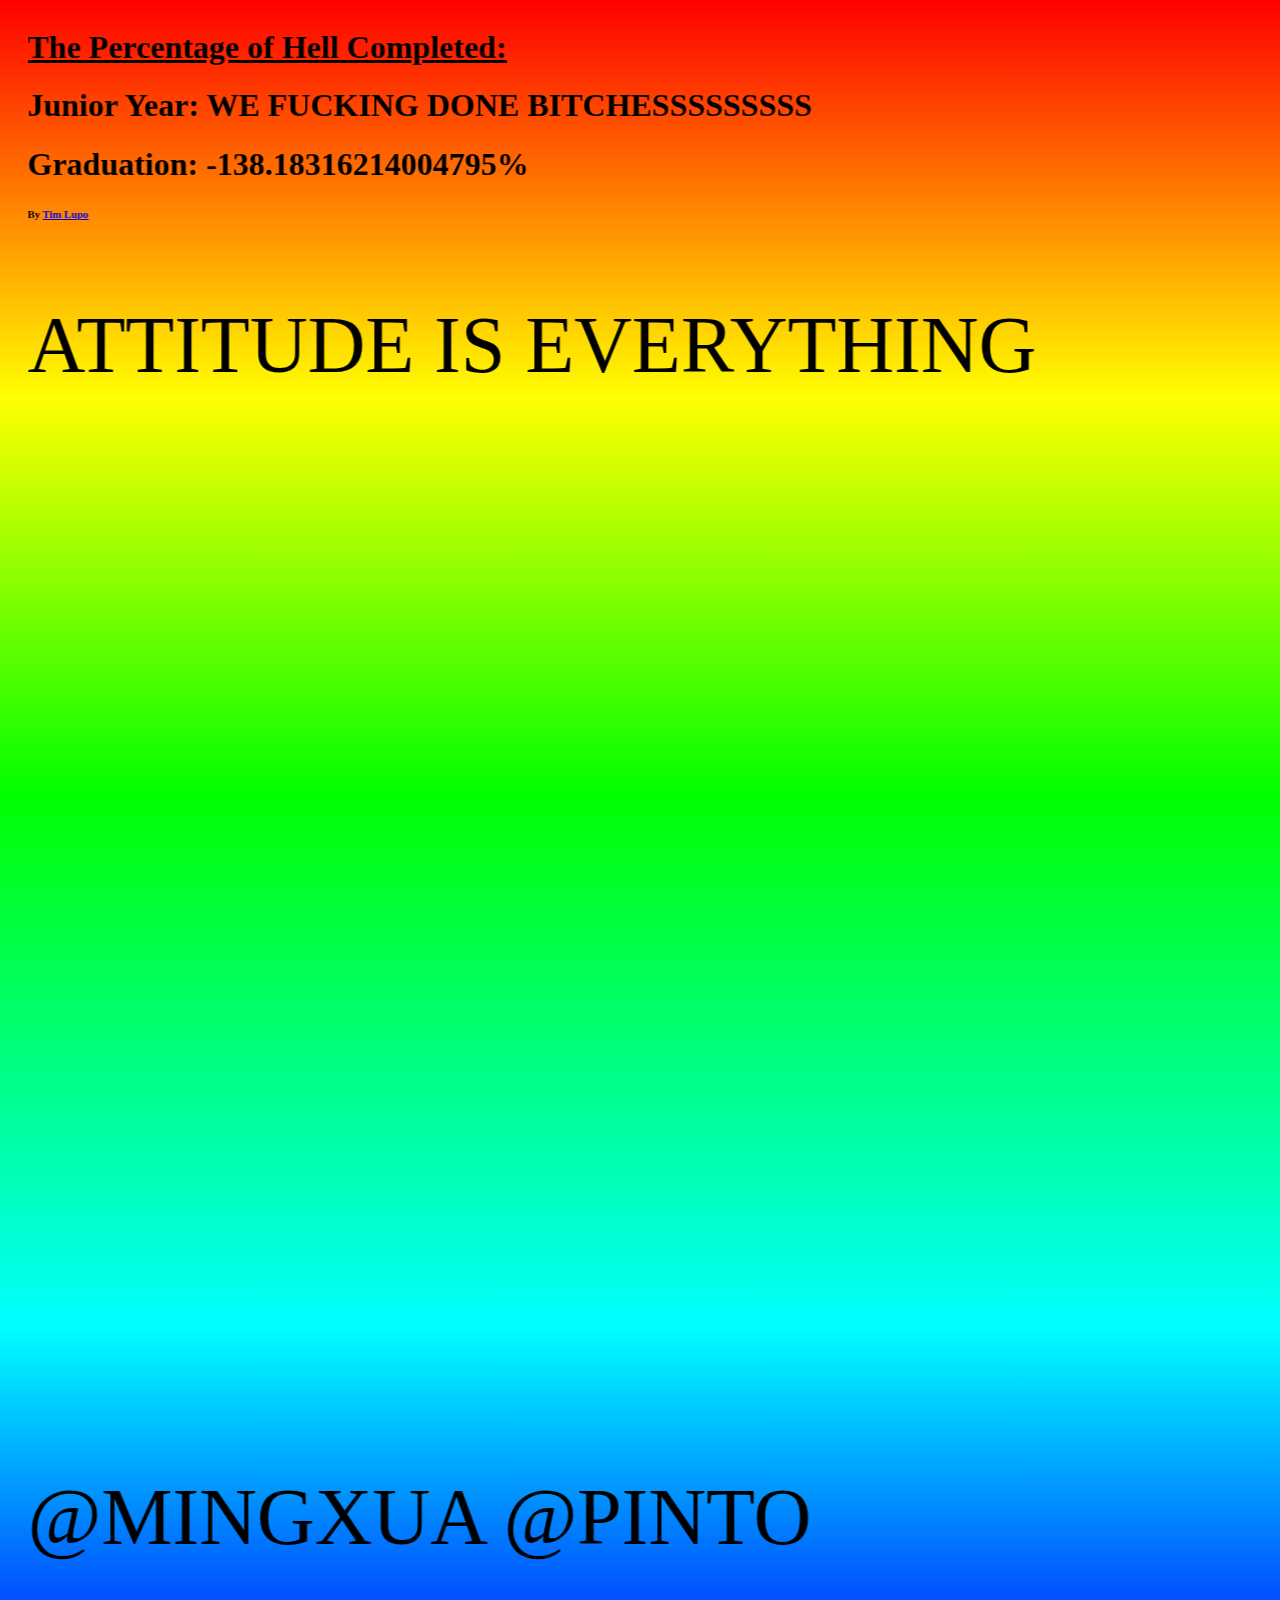
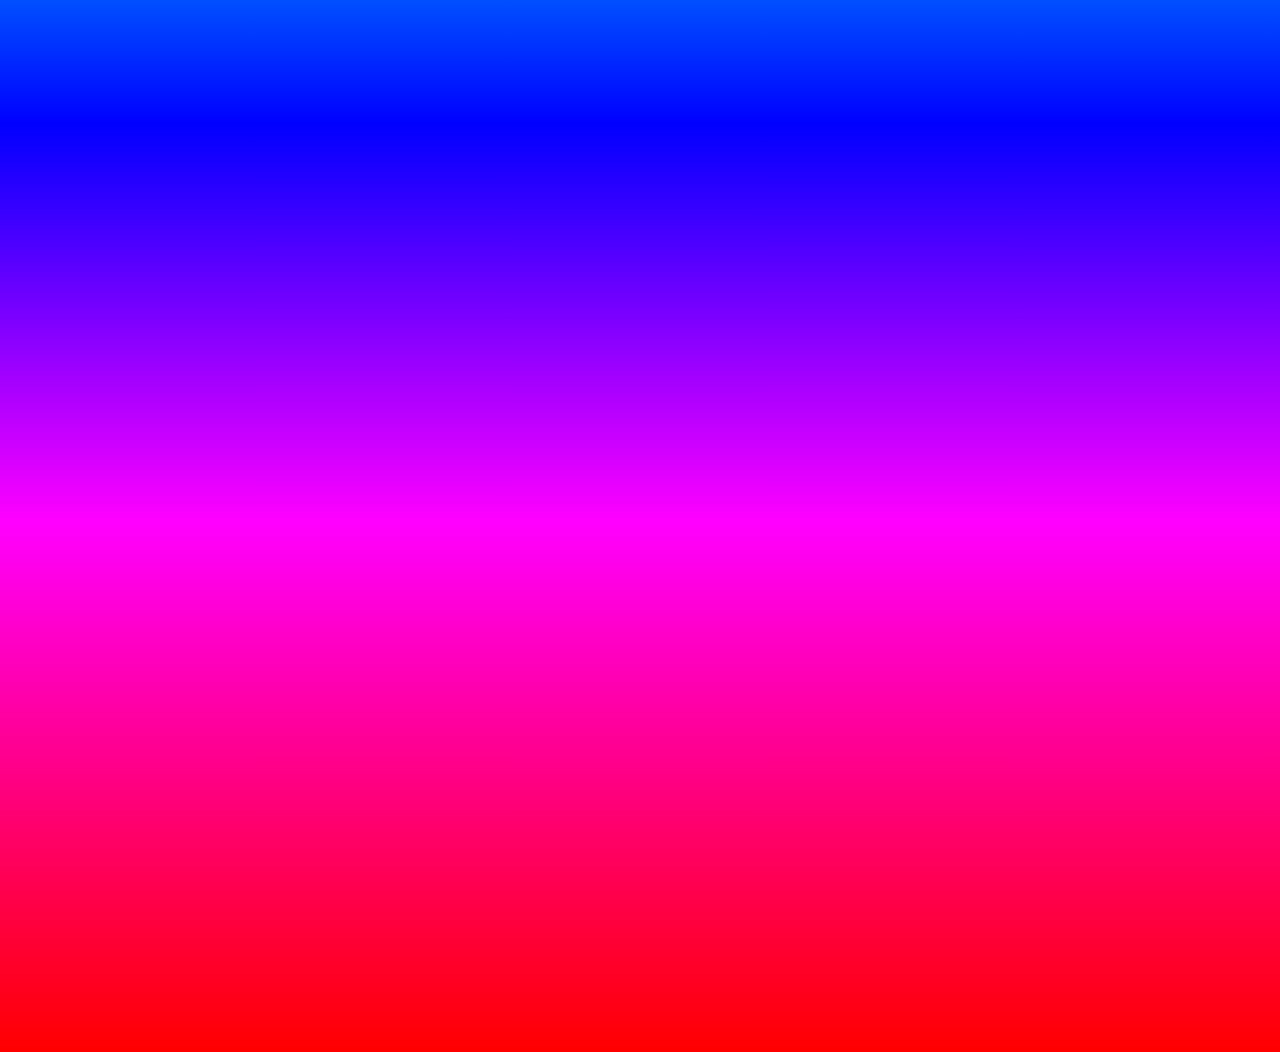
<file: arewethereyet/arewethereyet.html>
<style>
@-webkit-keyframes rotate {
  from {
    -webkit-transform: rotate(0deg);
  }
  to { 
    -webkit-transform: rotate(360deg);
  }
}

.rafael
{
    -webkit-animation-name:             rotate; 
    -webkit-animation-duration:         1.5s; 
    -webkit-animation-iteration-count:  infinite;
    -webkit-animation-timing-function: linear;
}

#rainbow {
    background: red; /* not working, let's see some red */
    background: -moz-linear-gradient( top ,
        rgba(255, 0, 0, 1) 0%,
        rgba(255, 255, 0, 1) 15%,
        rgba(0, 255, 0, 1) 30%,
        rgba(0, 255, 255, 1) 50%,
        rgba(0, 0, 255, 1) 65%,
        rgba(255, 0, 255, 1) 80%,
        rgba(255, 0, 0, 1) 100%);
    background: -webkit-gradient(linear,  left top,  left bottom, 
        color-stop(0%, rgba(255, 0, 0, 1)), 
        color-stop(15%, rgba(255, 255, 0, 1)),
        color-stop(30%, rgba(0, 255, 0, 1)),
        color-stop(50%, rgba(0, 255, 255, 1)),
        color-stop(65%, rgba(0, 0, 255, 1)),
        color-stop(80%, rgba(255, 0, 255, 1)),
        color-stop(100%, rgba(255, 0, 0, 1)));
}
</style>


</head>
<body id="rainbow">
<audio autoplay loop="infinite">
	<source src="banger.mp3" type="audio/mpeg">
	HAI
</audio>
<audio autoplay>
    <source src="heyy.mp3" type="audio/mpeg">
    HAI
</audio>
<iframe width="0" height="0" src="https://www.youtube.com/embed/y06VPZ-vznA?autoplay=1" frameborder="0" allowfullscreen></iframe>

<marquee scrollamount="100" behavior="alternate" >

<title>Percentage of Hell Completed</title>
    <h1><u>The Percentage of Hell Completed:</u></h1>
    <h1>Junior Year: <tag id="percentleftjunior"></tag></h1>
    <h1>Graduation: <tag id="percentleft"></tag></h1>
    <h6>By <a href="http://timlupo.com">Tim Lupo</a></h6>
    <script>
        refresh();
        function refresh() { setInterval(percentageLeft, 10);  }
        function percentageLeft() {
            var oneDay = 24*60*60*1000; // hours*minutes*seconds*milliseconds
            var firstDate = new Date(2016,05,23);
            var secondDate = new Date();
            var thirdDate = new Date(2015, 08, 03);
            var fourthDate = new Date(2013, 09, 09);
            var fifthDate = new Date(2017, 06, 22);
            //junior year
            var diffDays1Junior = Math.abs((firstDate.getTime() - secondDate.getTime())/(oneDay));
            var diffDays2Junior = Math.abs((firstDate.getTime() - thirdDate.getTime())/(oneDay));
            var timeleftjunior = 1;
            //total high school
            var diffDays1 = Math.abs((fifthDate.getTime() - secondDate.getTime())/(oneDay));
            var diffDays2 = Math.abs((fourthDate.getTime() - fifthDate.getTime())/(oneDay));
            var timeleft = (diffDays2-diffDays1)/diffDays2;
            //update headers
            document.getElementById("percentleftjunior").innerHTML = "WE FUCKING DONE BITCHESSSSSSSSS";
            document.getElementById("percentleft").innerHTML = timeleft*100 + "%";
        }
    </script>
<p style="font-size:500%;" class="rafael">ATTITUDE IS EVERYTHING
<br>
<br>
<br>
<br>
<br>
<br>
<br>
<br>
<br>
<br>
<br>
<br>
</p>

<p style="font-size:500%;" class="rafael">@MINGXUA @PINTO
<br>
<br>
<br>
<br>
<br>
<br>
<br>
<br>
<br>
<br>
<br>
<br>
</p>
</marquee>

</body>
</html>
</file>
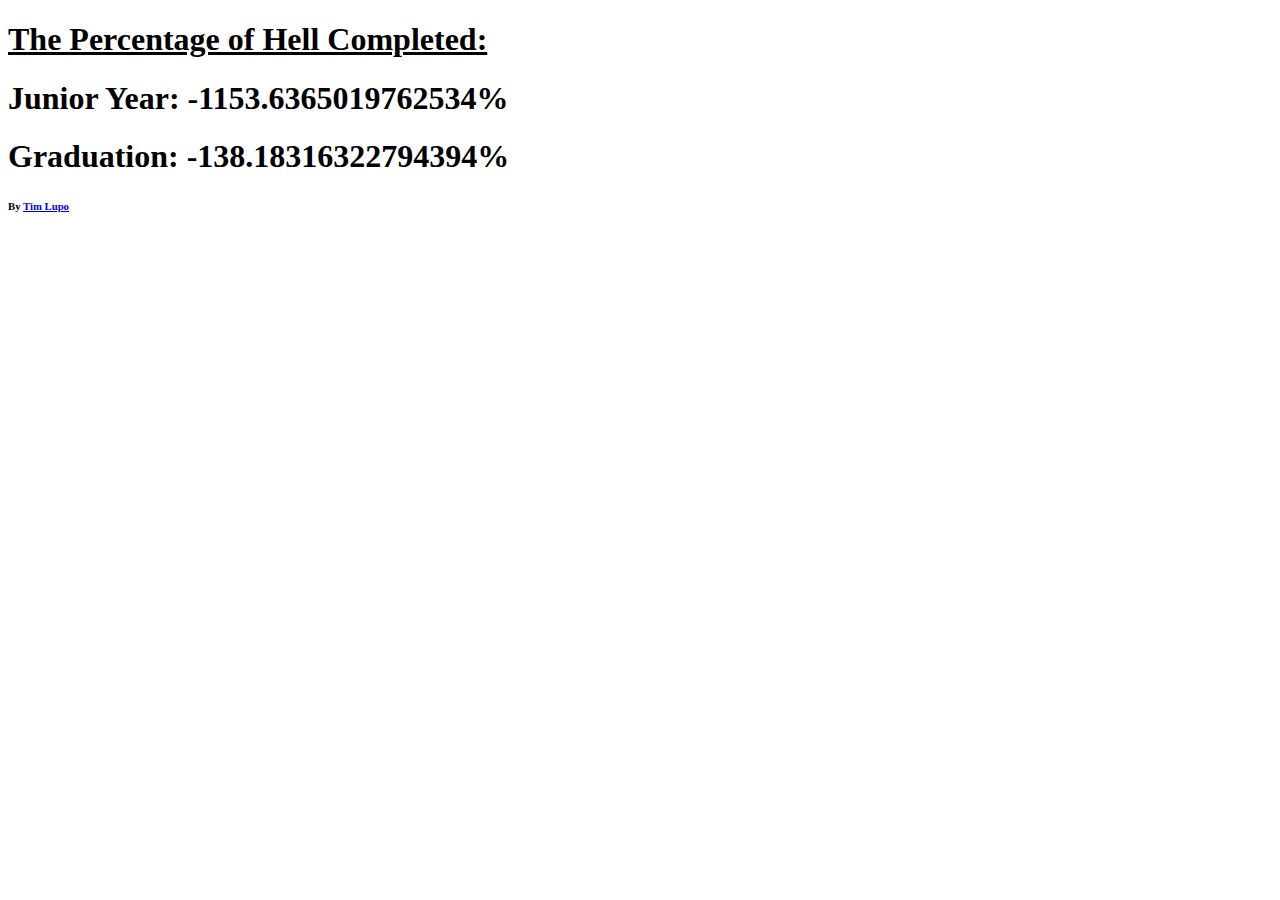
<file: arewethereyet/unfinished.html>
<!DOCTYPE html>
<html>
    <title>Percentage of Hell Completed</title>
    <h1><u>The Percentage of Hell Completed:</u></h1>
    <h1>Junior Year: <tag id="percentleftjunior"></tag></h1>
    <h1>Graduation: <tag id="percentleft"></tag></h1>
    <h6>By <a href="http://timlupo.com">Tim Lupo</a></h6>
    <script>
        refresh();
        function refresh() { setInterval(percentageLeft, 10);  }
        function percentageLeft() {
            var oneDay = 24*60*60*1000; // hours*minutes*seconds*milliseconds
            var firstDate = new Date(2016,05,23);
            var secondDate = new Date();
            var thirdDate = new Date(2015, 08, 03);
            var fourthDate = new Date(2013, 09, 09);
            var fifthDate = new Date(2017, 06, 22);
            //junior year
            var diffDays1Junior = Math.abs((firstDate.getTime() - secondDate.getTime())/(oneDay));
            var diffDays2Junior = Math.abs((firstDate.getTime() - thirdDate.getTime())/(oneDay));
            var timeleftjunior = (diffDays2Junior-diffDays1Junior)/diffDays2Junior;
            if (timeleftjunior >= 1) {
            	window.location="finished.html";
            }
            //total high school
            var diffDays1 = Math.abs((fifthDate.getTime() - secondDate.getTime())/(oneDay));
            var diffDays2 = Math.abs((fourthDate.getTime() - fifthDate.getTime())/(oneDay));
            var timeleft = (diffDays2-diffDays1)/diffDays2;
            //update headers
            document.getElementById("percentleftjunior").innerHTML = timeleftjunior*100 + "%";
            document.getElementById("percentleft").innerHTML = timeleft*100 + "%";
        }
    </script>
</html>
</file>
